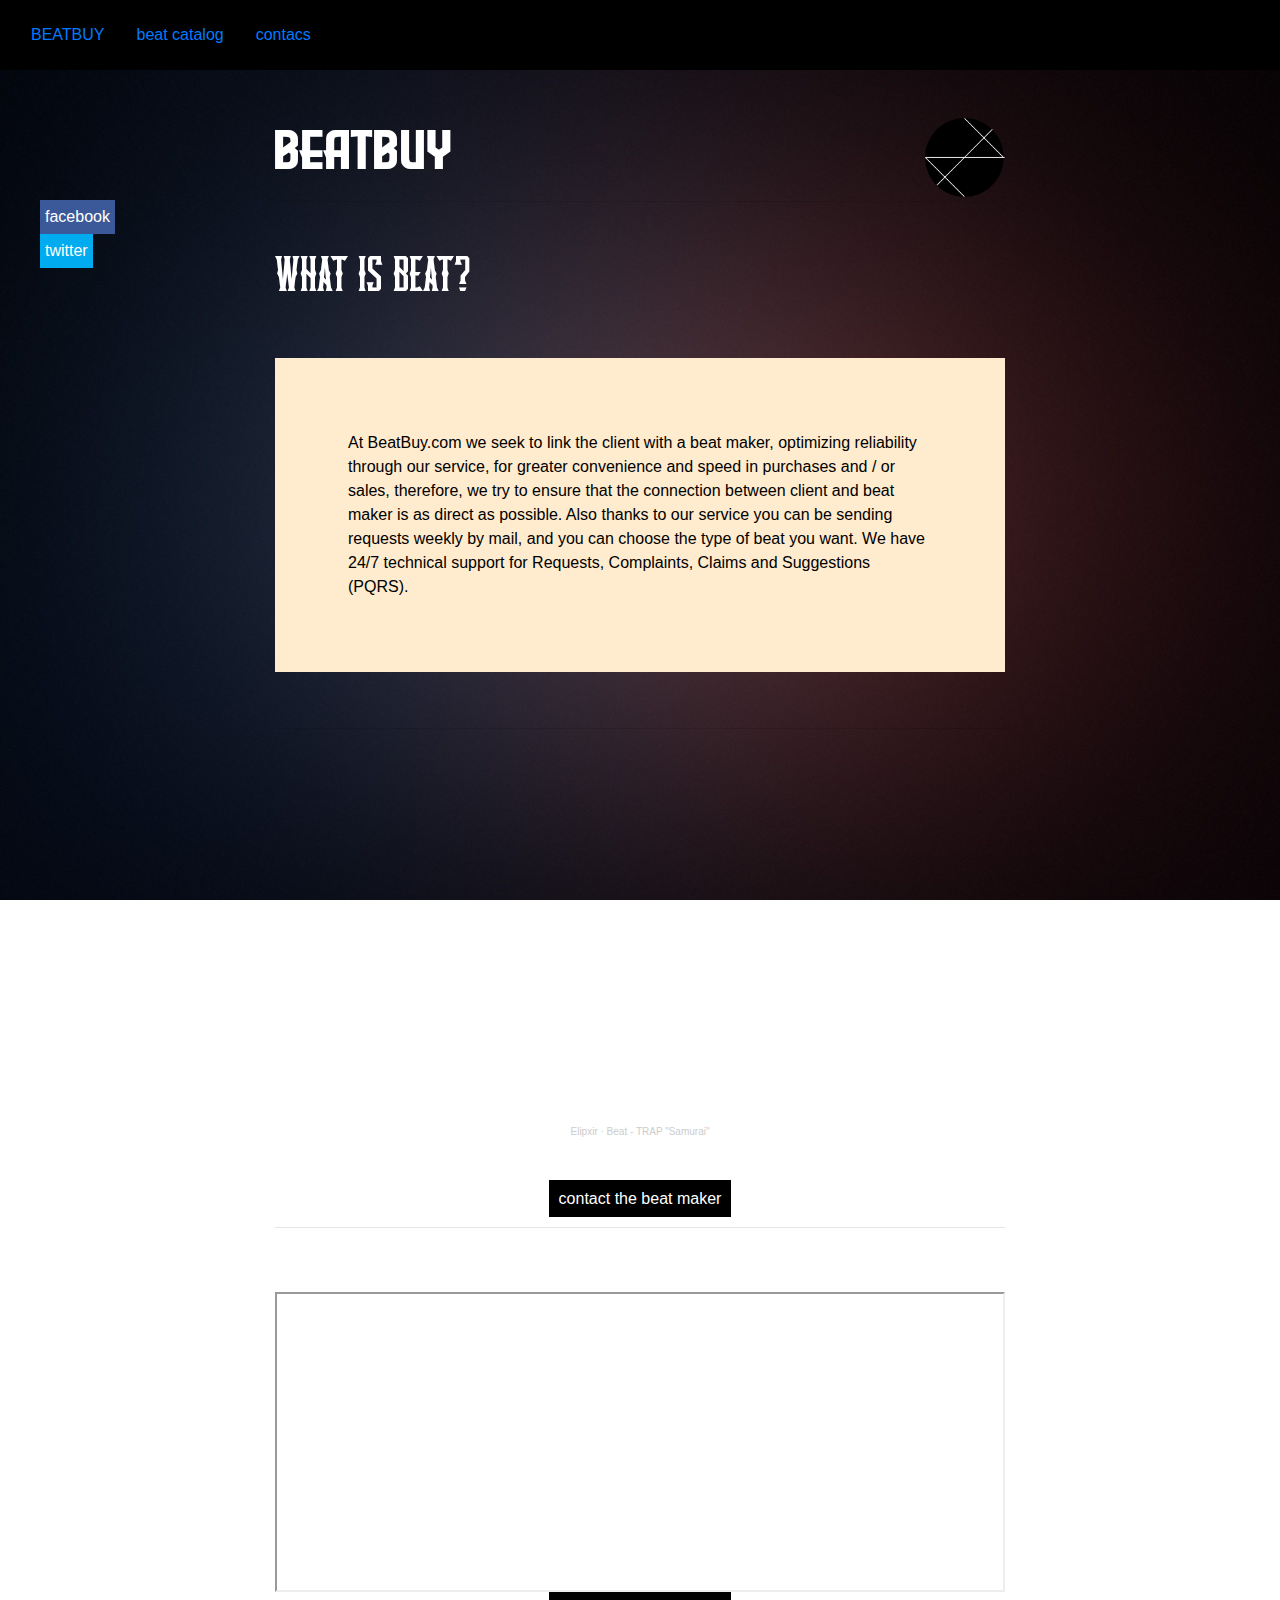
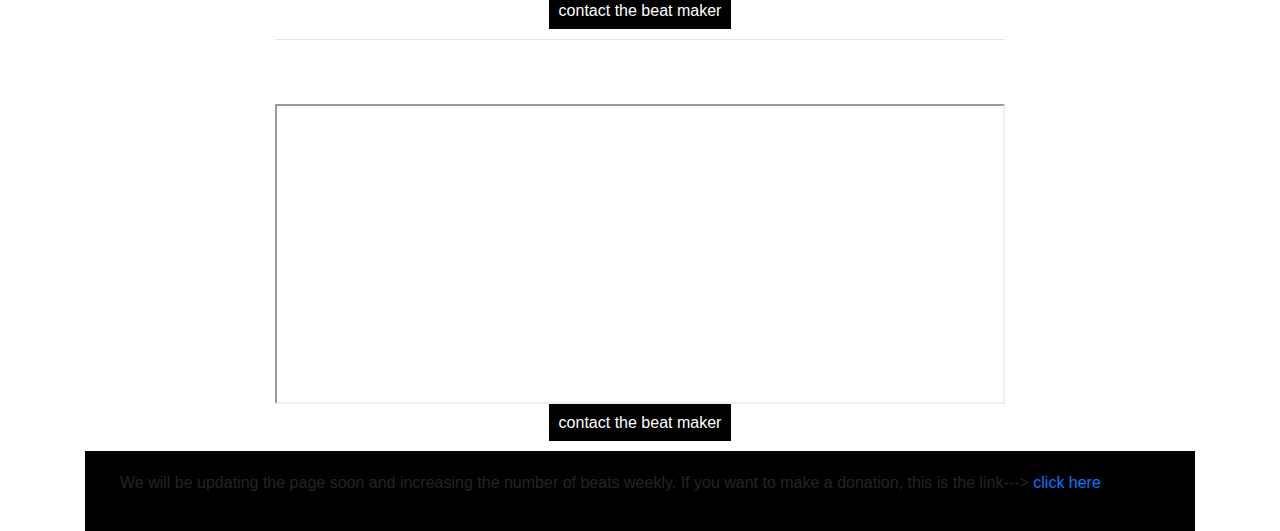
<file: BUYBEAT/index.html>
<!DOCTYPE html>
<html lang="en">
<head>
    <meta charset="UTF-8">
    <meta name="viewport" content="width=device-width, initial-scale=1.0">
    <link rel="stylesheet" href="css/bootstrap-grid.css">
    <link rel="stylesheet" href="css/bootstrap-grid.css.map">
    <link rel="stylesheet" href="css/bootstrap-grid.min.css">
    <link rel="stylesheet" href="css/bootstrap-grid.min.css.map">
    <link rel="stylesheet" href="css/bootstrap-reboot.css">
    <link rel="stylesheet" href="css/bootstrap-reboot.css.map">
    <link rel="stylesheet" href="css/bootstrap-reboot.min.css">
    <link rel="stylesheet" href="css/bootstrap-reboot.min.css.map">
    <link rel="stylesheet" href="css/bootstrap.css">
    <link rel="stylesheet" href="css/bootstrap.css.map">
    <link rel="stylesheet" href="css/bootstrap.min.css">
    <link rel="stylesheet" href="css/bootstrap.min.css.map">
    <link rel="stylesheet" href="css/stilo.css">
    <script src="js/bootstrap.js"></script>
    <script src="js/bootstrap.bundle.js"></script>
    <script src="js/bootstrap.bundle.js.map"></script>
    <script src="js/bootstrap.bundle.min.js"></script>
    <script src="js/bootstrap.bundle.min.js.map"></script>
    <script src="js/bootstrap.js.map"></script>
    <script src="js/bootstrap.min.js"></script>
    <script src="js/bootstrap.min.js.map"></script>
    <title>BEATBUY</title>
</head>
<body>
  <div class="n1">
    <ul class="nav">
        <li class="nav-item">
          <a class="nav-link active" href="index.html">BEATBUY</a>
        </li>
        <li class="nav-item">
          <a class="nav-link" href="beat cotalogo.html">beat catalog</a>
        </li>
        <li class="nav-item">
          <a class="nav-link" href="contacs.html">contacs</a>
        </li>
    </div>
    
      <div class="container">
          <div class="row">
              <div  class="col-sm-2" >
                <div class="social-sm-2">
                  <ul>
                    <li><a href="https://www.facebook.com/BeatBuy-101192708303795/" target="_blank" class="icon-facebook">facebook</a></li>
                    <li><a href="https://twitter.com/BeatBuy1?fbclid=IwAR1Isj2R1NHZAXCaVkNeN2tK2h3OqCcG4Ellhd9O9rLap8mMEJxcWhRVHLQ" target="_blank" class="icon-twitter">twitter</a></li>
                    
                  </ul>
                </div>

              </div>



              <div class="col-sm-8" >
                <br><br>
                <img src="img/logo 2.png" class="img16" alt="" >
                <H1 class="let2" >BEATBUY</H1>
                <hr>
                <br>
                <h2 class="let5">What is BEAT?</h2>
                <br><br>
                <p class="tex1">At BeatBuy.com we seek to link the client with a beat maker, optimizing reliability through our service, for greater convenience and speed in purchases and / or sales, therefore, we try to ensure that the connection between client and beat maker is as direct as possible. Also thanks to our service you can be sending requests weekly by mail, and you can choose the type of beat you want. We have 24/7 technical support for Requests, Complaints, Claims and Suggestions (PQRS).</p>
                <br><hr>
                <br><br><br>
                <center><div>
                  <iframe width="100%" height="300" scrolling="no" frameborder="no" allow="autoplay" src="https://w.soundcloud.com/player/?url=https%3A//api.soundcloud.com/tracks/836467504&color=%23ff5500&auto_play=false&hide_related=false&show_comments=true&show_user=true&show_reposts=false&show_teaser=true&visual=true"></iframe><div style="font-size: 10px; color: #cccccc;line-break: anywhere;word-break: normal;overflow: hidden;white-space: nowrap;text-overflow: ellipsis; font-family: Interstate,Lucida Grande,Lucida Sans Unicode,Lucida Sans,Garuda,Verdana,Tahoma,sans-serif;font-weight: 100;"><a href="https://soundcloud.com/elipxir5555" title="Elipxir" target="_blank" style="color: #cccccc; text-decoration: none;">Elipxir</a> · <a href="https://soundcloud.com/elipxir5555/beat-trap-samurai" title="Beat - TRAP &quot;Samurai&quot;" target="_blank" style="color: #cccccc; text-decoration: none;">Beat - TRAP &quot;Samurai&quot;</a></div>
                  <br><br>
                  <p><a href="https://www.instagram.com/elipxir_oficial/?hl=es-la" class="cont1">contact the beat maker</a></p>
                  <hr><br><br>
                  <iframe width="100%" height="300"  src="https://www.youtube-nocookie.com/embed/ZNPzDCimkok" frameborder="2" allow="accelerometer; autoplay; encrypted-media; gyroscope; picture-in-picture" allowfullscreen></iframe>
                  <br>
                  <p><a href="https://www.instagram.com/fvgl_beats/?hl=es-la" class="cont1">contact the beat maker</a></p>
                  <hr>
                  <br><br>
                  <iframe width="100%" height="300"  src="https://www.youtube-nocookie.com/embed/H4g-w5LiHI8" frameborder="2" allow="accelerometer; autoplay; encrypted-media; gyroscope; picture-in-picture" allowfullscreen></iframe>
                  <p><a href="https://www.instagram.com/fvgl_beats/?hl=es-la" class="cont1">contact the beat maker</a></p>
                </div></center>
              </div>




              <div class="col-sm-2" class="col3">
                  <div class="izq">
                      <p></p>
                  </div>
              </div>



          </div>
          <div class="row1">
              <div class="col-sm-12"><p>We will be updating the page soon and increasing the number of beats weekly. If you want to make a donation, this is the link---> <a href="https://www.paypal.com/invoice/p/#GJ2Z4DFMNG6KJ9JE">click here</a></p></div>
          </div>
      </div>
      
</body>
</html>
</file>
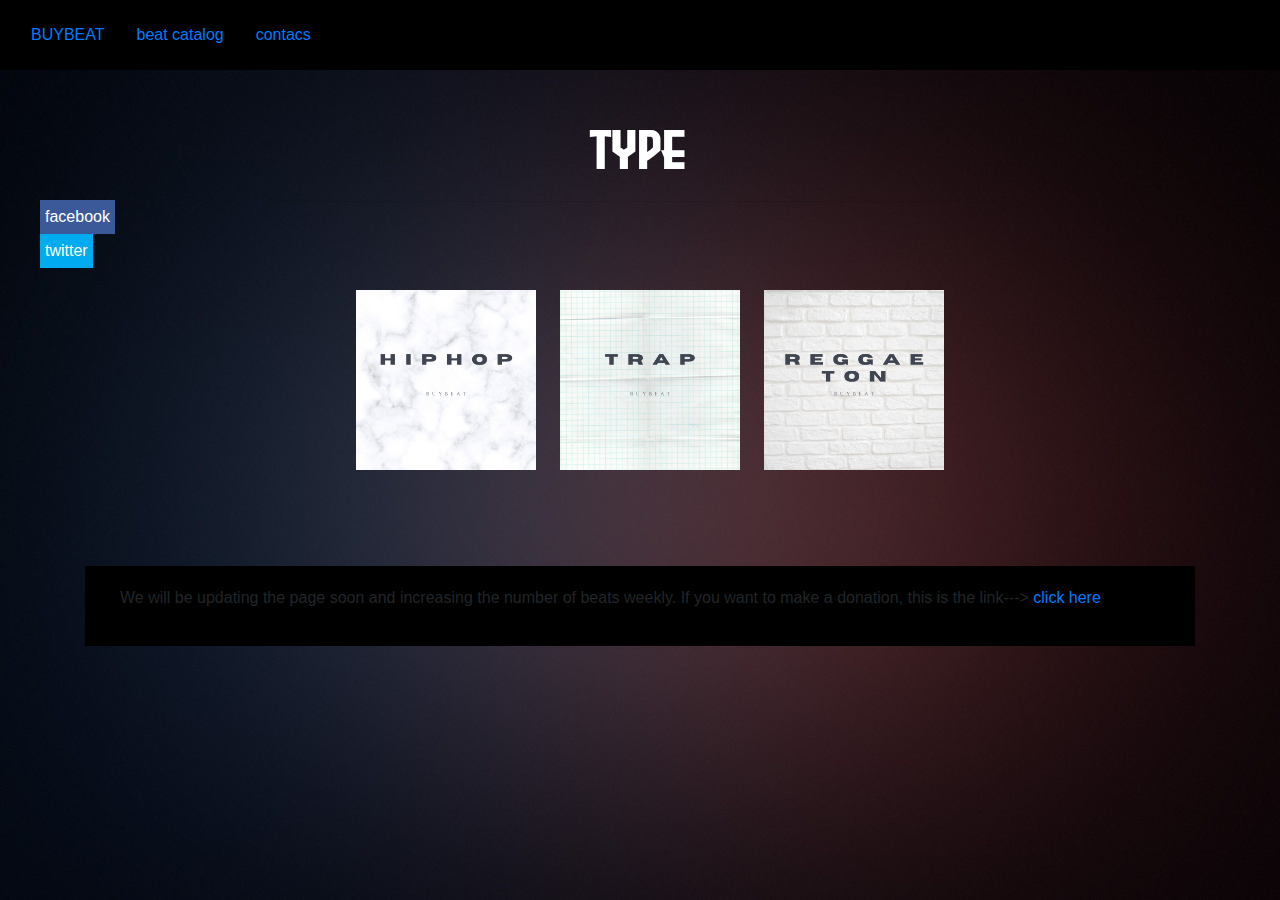
<file: BUYBEAT/beat cotalogo.html>
<!DOCTYPE html>
<html lang="en">
<head>
    <meta charset="UTF-8">
    <meta name="viewport" content="width=device-width, initial-scale=1.0">
    <link rel="stylesheet" href="css/bootstrap-grid.css">
    <link rel="stylesheet" href="css/bootstrap-grid.css.map">
    <link rel="stylesheet" href="css/bootstrap-grid.min.css">
    <link rel="stylesheet" href="css/bootstrap-grid.min.css.map">
    <link rel="stylesheet" href="css/bootstrap-reboot.css">
    <link rel="stylesheet" href="css/bootstrap-reboot.css.map">
    <link rel="stylesheet" href="css/bootstrap-reboot.min.css">
    <link rel="stylesheet" href="css/bootstrap-reboot.min.css.map">
    <link rel="stylesheet" href="css/bootstrap.css">
    <link rel="stylesheet" href="css/bootstrap.css.map">
    <link rel="stylesheet" href="css/bootstrap.min.css">
    <link rel="stylesheet" href="css/bootstrap.min.css.map">
    <link rel="stylesheet" href="css/stilo.css">
    <script src="js/bootstrap.js"></script>
    <script src="js/bootstrap.bundle.js"></script>
    <script src="js/bootstrap.bundle.js.map"></script>
    <script src="js/bootstrap.bundle.min.js"></script>
    <script src="js/bootstrap.bundle.min.js.map"></script>
    <script src="js/bootstrap.js.map"></script>
    <script src="js/bootstrap.min.js"></script>
    <script src="js/bootstrap.min.js.map"></script>
    <title>beat catalog</title>
</head>
<body>
  <div class="n1">
    <ul class="nav">
        <li class="nav-item">
          <a class="nav-link active" href="index.html">BUYBEAT</a>
        </li>
        <li class="nav-item">
          <a class="nav-link" href="beat cotalogo.html">beat catalog</a>
        </li>
        <li class="nav-item">
          <a class="nav-link" href="contacs.html">contacs</a>
        </li>
    </div>
      <div class="container">
          <div class="row">
              <div  class="col-sm-2" >
                <div class="social-sm-2">
                  <ul>
                    <li><a href="https://www.facebook.com/BeatBuy-101192708303795/" target="_blank" class="icon-facebook">facebook</a></li>
                    <li><a href="https://twitter.com/BeatBuy1?fbclid=IwAR1Isj2R1NHZAXCaVkNeN2tK2h3OqCcG4Ellhd9O9rLap8mMEJxcWhRVHLQ" target="_blank" class="icon-twitter">twitter</a></li>
                   
                  </ul>
                </div>

              </div>



              <div class="col-sm-8" >
                <br><br>
                <center><H1 class="let1" >TYPE</H1></center>
                <hr>
                <br><br><br>
                <center><div>
                <a href="HIP HOP.html"><img src="img/HIP Hop (6).jpg" class="img12" alt="" > </a>
                <a href="Trap.html"><img src="img/Trap.jpg" class="img13" alt=""></a>
                <a href="REGGAETON.html"><img src="img/regga.jpg" class="img14" alt=""></a>
                <br><br><br><br><br>
                </div></center>
              </div>




              <div class="col-sm-2" >
                  <div class="izq">
                     
                  </div>
              </div>



          </div>
          <div class="row1">
            <div class="col-sm-12"><p>We will be updating the page soon and increasing the number of beats weekly. If you want to make a donation, this is the link---> <a href="https://www.paypal.com/invoice/p/#GJ2Z4DFMNG6KJ9JE">click here</a></p></div>
        </div>
      </div>
      
</body>
</html>
</file>
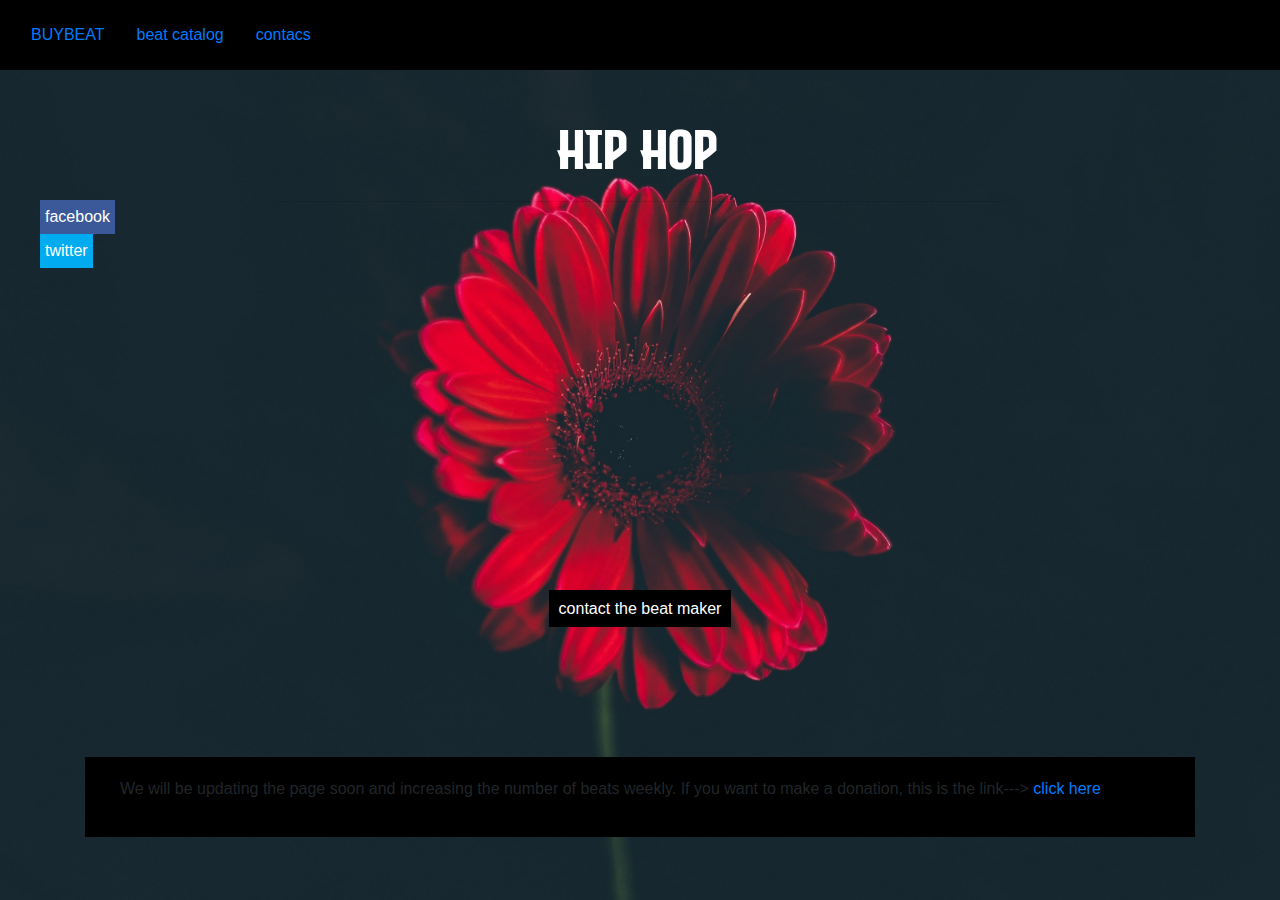
<file: BUYBEAT/HIP HOP.html>
<!DOCTYPE html>
<html lang="en">
<head>
    <meta charset="UTF-8">
    <meta name="viewport" content="width=device-width, initial-scale=1.0">
    <link rel="stylesheet" href="css/bootstrap-grid.css">
    <link rel="stylesheet" href="css/bootstrap-grid.css.map">
    <link rel="stylesheet" href="css/bootstrap-grid.min.css">
    <link rel="stylesheet" href="css/bootstrap-grid.min.css.map">
    <link rel="stylesheet" href="css/bootstrap-reboot.css">
    <link rel="stylesheet" href="css/bootstrap-reboot.css.map">
    <link rel="stylesheet" href="css/bootstrap-reboot.min.css">
    <link rel="stylesheet" href="css/bootstrap-reboot.min.css.map">
    <link rel="stylesheet" href="css/bootstrap.css">
    <link rel="stylesheet" href="css/bootstrap.css.map">
    <link rel="stylesheet" href="css/bootstrap.min.css">
    <link rel="stylesheet" href="css/bootstrap.min.css.map">
    <link rel="stylesheet" href="css/stilo.css">
    <script src="js/bootstrap.js"></script>
    <script src="js/bootstrap.bundle.js"></script>
    <script src="js/bootstrap.bundle.js.map"></script>
    <script src="js/bootstrap.bundle.min.js"></script>
    <script src="js/bootstrap.bundle.min.js.map"></script>
    <script src="js/bootstrap.js.map"></script>
    <script src="js/bootstrap.min.js"></script>
    <script src="js/bootstrap.min.js.map"></script>
    <title>HIP HOP</title>
</head>
<body class="fondo2">
    <div class="n1">
        <ul class="nav">
            <li class="nav-item">
              <a class="nav-link active" href="index.html">BUYBEAT</a>
            </li>
            <li class="nav-item">
              <a class="nav-link" href="beat cotalogo.html">beat catalog</a>
            </li>
            <li class="nav-item">
              <a class="nav-link" href="contacs.html">contacs</a>
            </li>
        </div>
      <div class="container">
          <div class="row">
              <div  class="col-sm-2" >
                <div class="social-sm-2">
                  <ul>
                    <li><a href="https://www.facebook.com/BeatBuy-101192708303795/" target="_blank" class="icon-facebook">facebook</a></li>
                    <li><a href="https://twitter.com/BeatBuy1?fbclid=IwAR1Isj2R1NHZAXCaVkNeN2tK2h3OqCcG4Ellhd9O9rLap8mMEJxcWhRVHLQ" target="_blank" class="icon-twitter">twitter</a></li>
                    
                  </ul>
                </div>

              </div>



              <div class="col-sm-8" >
                <br><br>
                <center><H1 class="let2" >HIP HOP</H1></center>
                <hr>
                <br><br><br>
                <center><div>
                  <iframe width="100%" height="300"  src="https://www.youtube-nocookie.com/embed/g9icmb-0CHg" frameborder="0" allow="accelerometer; autoplay; encrypted-media; gyroscope; picture-in-picture" allowfullscreen></iframe>
                  <p><a href="https://www.instagram.com/fvgl_beats/?hl=es-la" class="cont1">contact the beat maker</a></p>
                  <br><br><br><br><br>
                </div></center>
              </div>




              <div class="col-sm-2" class="col3">
                  <div class="izq">
                      <p></p>
                  </div>
              </div>



          </div>
          <div class="row1">
            <div class="col-sm-12"><p>We will be updating the page soon and increasing the number of beats weekly. If you want to make a donation, this is the link---> <a href="https://www.paypal.com/invoice/p/#GJ2Z4DFMNG6KJ9JE">click here</a></p></div>
        </div>
      </div>
      
</body>
</html>
</file>
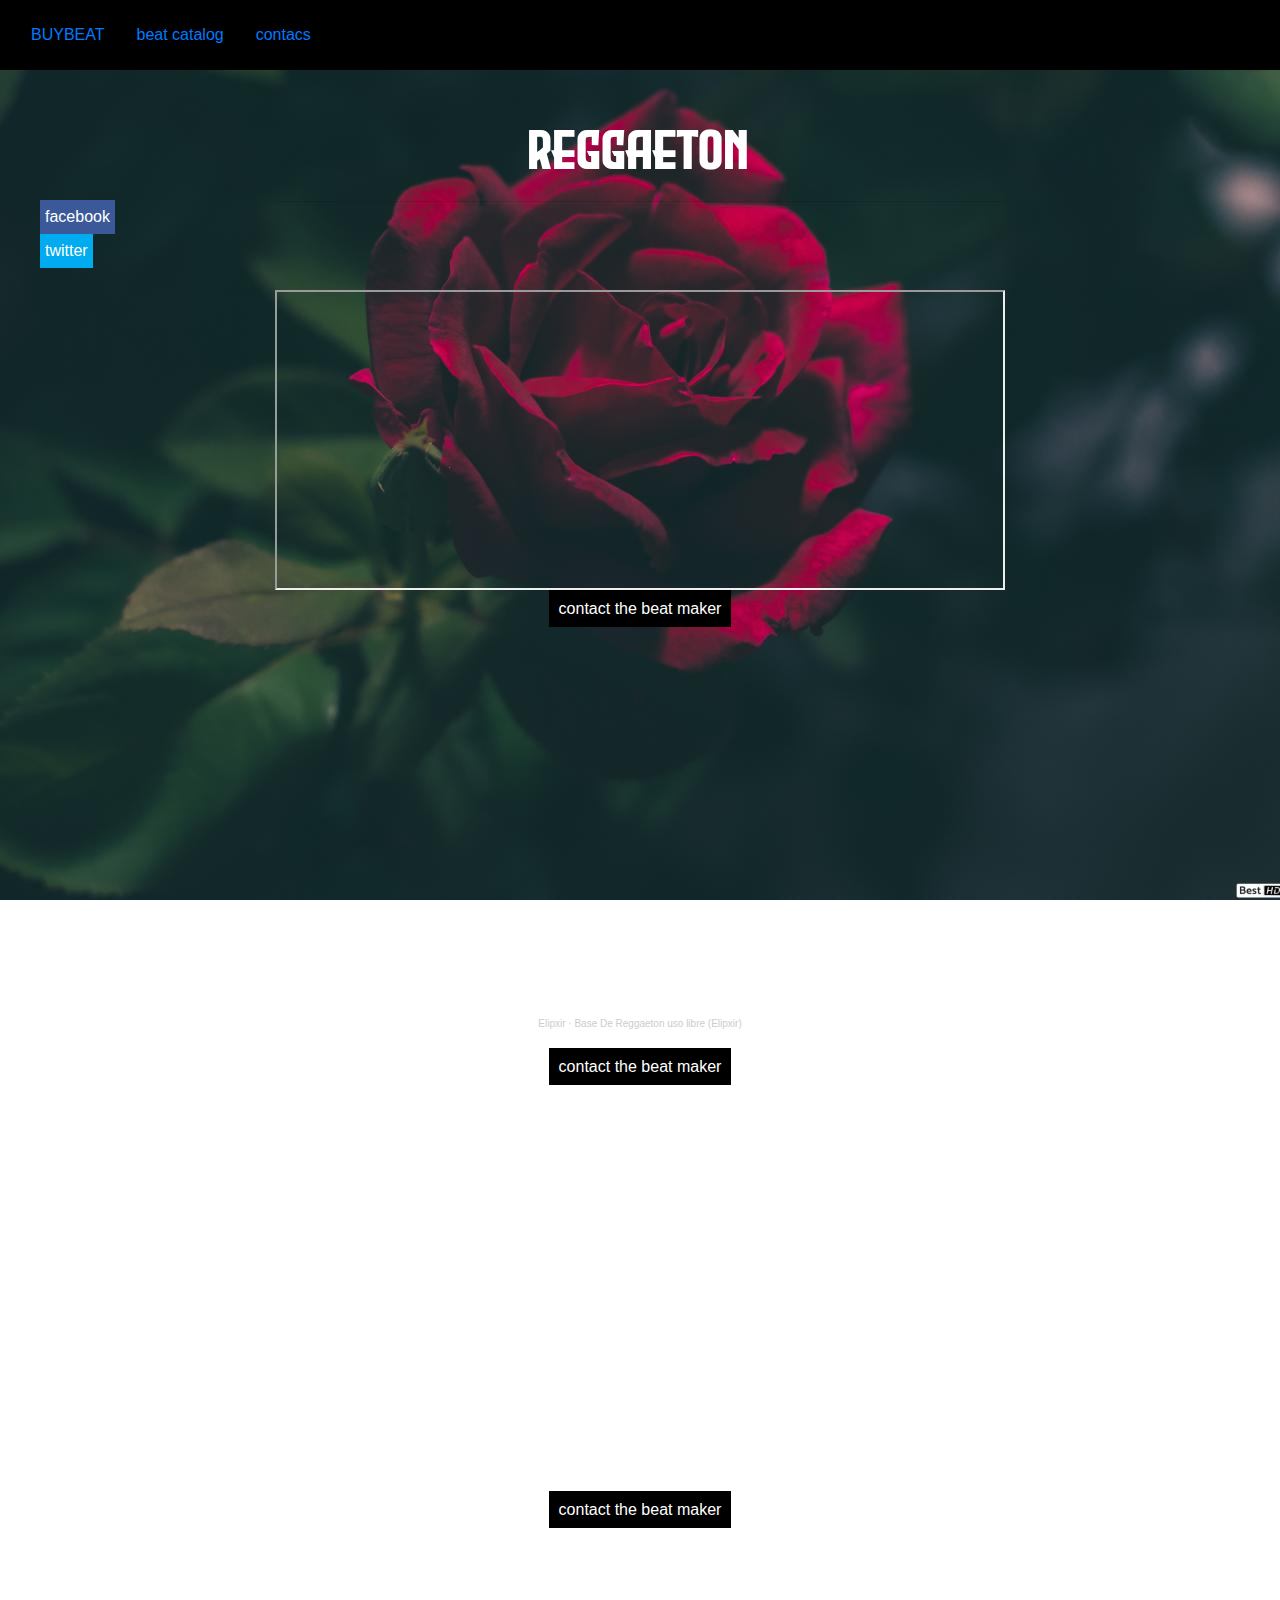
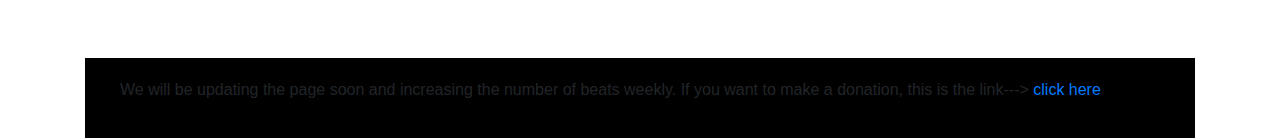
<file: BUYBEAT/REGGAETON.html>
<!DOCTYPE html>
<html lang="en">
<head>
    <meta charset="UTF-8">
    <meta name="viewport" content="width=device-width, initial-scale=1.0">
    <link rel="stylesheet" href="css/bootstrap-grid.css">
    <link rel="stylesheet" href="css/bootstrap-grid.css.map">
    <link rel="stylesheet" href="css/bootstrap-grid.min.css">
    <link rel="stylesheet" href="css/bootstrap-grid.min.css.map">
    <link rel="stylesheet" href="css/bootstrap-reboot.css">
    <link rel="stylesheet" href="css/bootstrap-reboot.css.map">
    <link rel="stylesheet" href="css/bootstrap-reboot.min.css">
    <link rel="stylesheet" href="css/bootstrap-reboot.min.css.map">
    <link rel="stylesheet" href="css/bootstrap.css">
    <link rel="stylesheet" href="css/bootstrap.css.map">
    <link rel="stylesheet" href="css/bootstrap.min.css">
    <link rel="stylesheet" href="css/bootstrap.min.css.map">
    <link rel="stylesheet" href="css/stilo.css">
    <script src="js/bootstrap.js"></script>
    <script src="js/bootstrap.bundle.js"></script>
    <script src="js/bootstrap.bundle.js.map"></script>
    <script src="js/bootstrap.bundle.min.js"></script>
    <script src="js/bootstrap.bundle.min.js.map"></script>
    <script src="js/bootstrap.js.map"></script>
    <script src="js/bootstrap.min.js"></script>
    <script src="js/bootstrap.min.js.map"></script>
    <title>REGGAETON</title>
</head>
<body class="fondo4">
    <div class="n1">
    <ul class="nav">
        <li class="nav-item">
          <a class="nav-link active" href="index.html">BUYBEAT</a>
        </li>
        <li class="nav-item">
          <a class="nav-link" href="beat cotalogo.html">beat catalog</a>
        </li>
        <li class="nav-item">
          <a class="nav-link" href="contacs.html">contacs</a>
        </li>
    </div>
      </ul>
      <div class="container">
          <div class="row">
              <div  class="col-sm-2" >
                <div class="social-sm-2">
                  <ul>
                    <li><a href="https://www.facebook.com/BeatBuy-101192708303795/" target="_blank" class="icon-facebook">facebook</a></li>
                    <li><a href="https://twitter.com/BeatBuy1?fbclid=IwAR1Isj2R1NHZAXCaVkNeN2tK2h3OqCcG4Ellhd9O9rLap8mMEJxcWhRVHLQ" target="_blank" class="icon-twitter">twitter</a></li>
                    
                  </ul>
                </div>

              </div>



              <div class="col-sm-8" >
                <br><br>
                <center><H1 class="let2" >REGGAETON</H1></center>
                <hr>
                <br><br><br>
                
                <center><div >
                  <iframe width="100%" height="300"  src="https://www.youtube-nocookie.com/embed/_riTyBOujRM" frameborder="2" allow="accelerometer; autoplay; encrypted-media; gyroscope; picture-in-picture" allowfullscreen></iframe>
                  <br>
                  <p><a href="https://www.instagram.com/elipxir_oficial/?hl=es-la" class="cont1">contact the beat maker</a></p>
                  <br><br>br
                  <iframe width="100%" height="300" scrolling="no" frameborder="no" allow="autoplay" src="https://w.soundcloud.com/player/?url=https%3A//api.soundcloud.com/tracks/411183291&color=%23ff5500&auto_play=false&hide_related=false&show_comments=true&show_user=true&show_reposts=false&show_teaser=true&visual=true"></iframe><div style="font-size: 10px; color: #cccccc;line-break: anywhere;word-break: normal;overflow: hidden;white-space: nowrap;text-overflow: ellipsis; font-family: Interstate,Lucida Grande,Lucida Sans Unicode,Lucida Sans,Garuda,Verdana,Tahoma,sans-serif;font-weight: 100;"><a href="https://soundcloud.com/elipxir5555" title="Elipxir" target="_blank" style="color: #cccccc; text-decoration: none;">Elipxir</a> · <a href="https://soundcloud.com/elipxir5555/base-de-reggaeton-uso-libre-elipxir" title="Base De Reggaeton uso libre (Elipxir)" target="_blank" style="color: #cccccc; text-decoration: none;">Base De Reggaeton uso libre (Elipxir)</a></div><br>
                <center><p><a href="https://www.instagram.com/elipxir_oficial/?hl=es-la" class="cont1">contact the beat maker</a></p></center>
                <br><br><br><br>
                <iframe width="100%" height="300"  src="https://www.youtube-nocookie.com/embed/U-kQKNrlEkM" frameborder="0" allow="accelerometer; autoplay; encrypted-media; gyroscope; picture-in-picture" allowfullscreen></iframe>
                <p><a href="https://www.instagram.com/elipxir_oficial/?hl=es-la" class="cont1">contact the beat maker</a></p>
                <br><br><br><br><br>
              
              </div></center>
              </div>




              <div class="col-sm-2" class="col3">
                  <div class="izq">
                      <p></p>
                  </div>
              </div>



          </div>
          <div class="row1">
            <div class="col-sm-12"><p>We will be updating the page soon and increasing the number of beats weekly. If you want to make a donation, this is the link---> <a href="https://www.paypal.com/invoice/p/#GJ2Z4DFMNG6KJ9JE">click here</a></p></div>
        </div>
      </div>
      
</body>
</html>
</file>
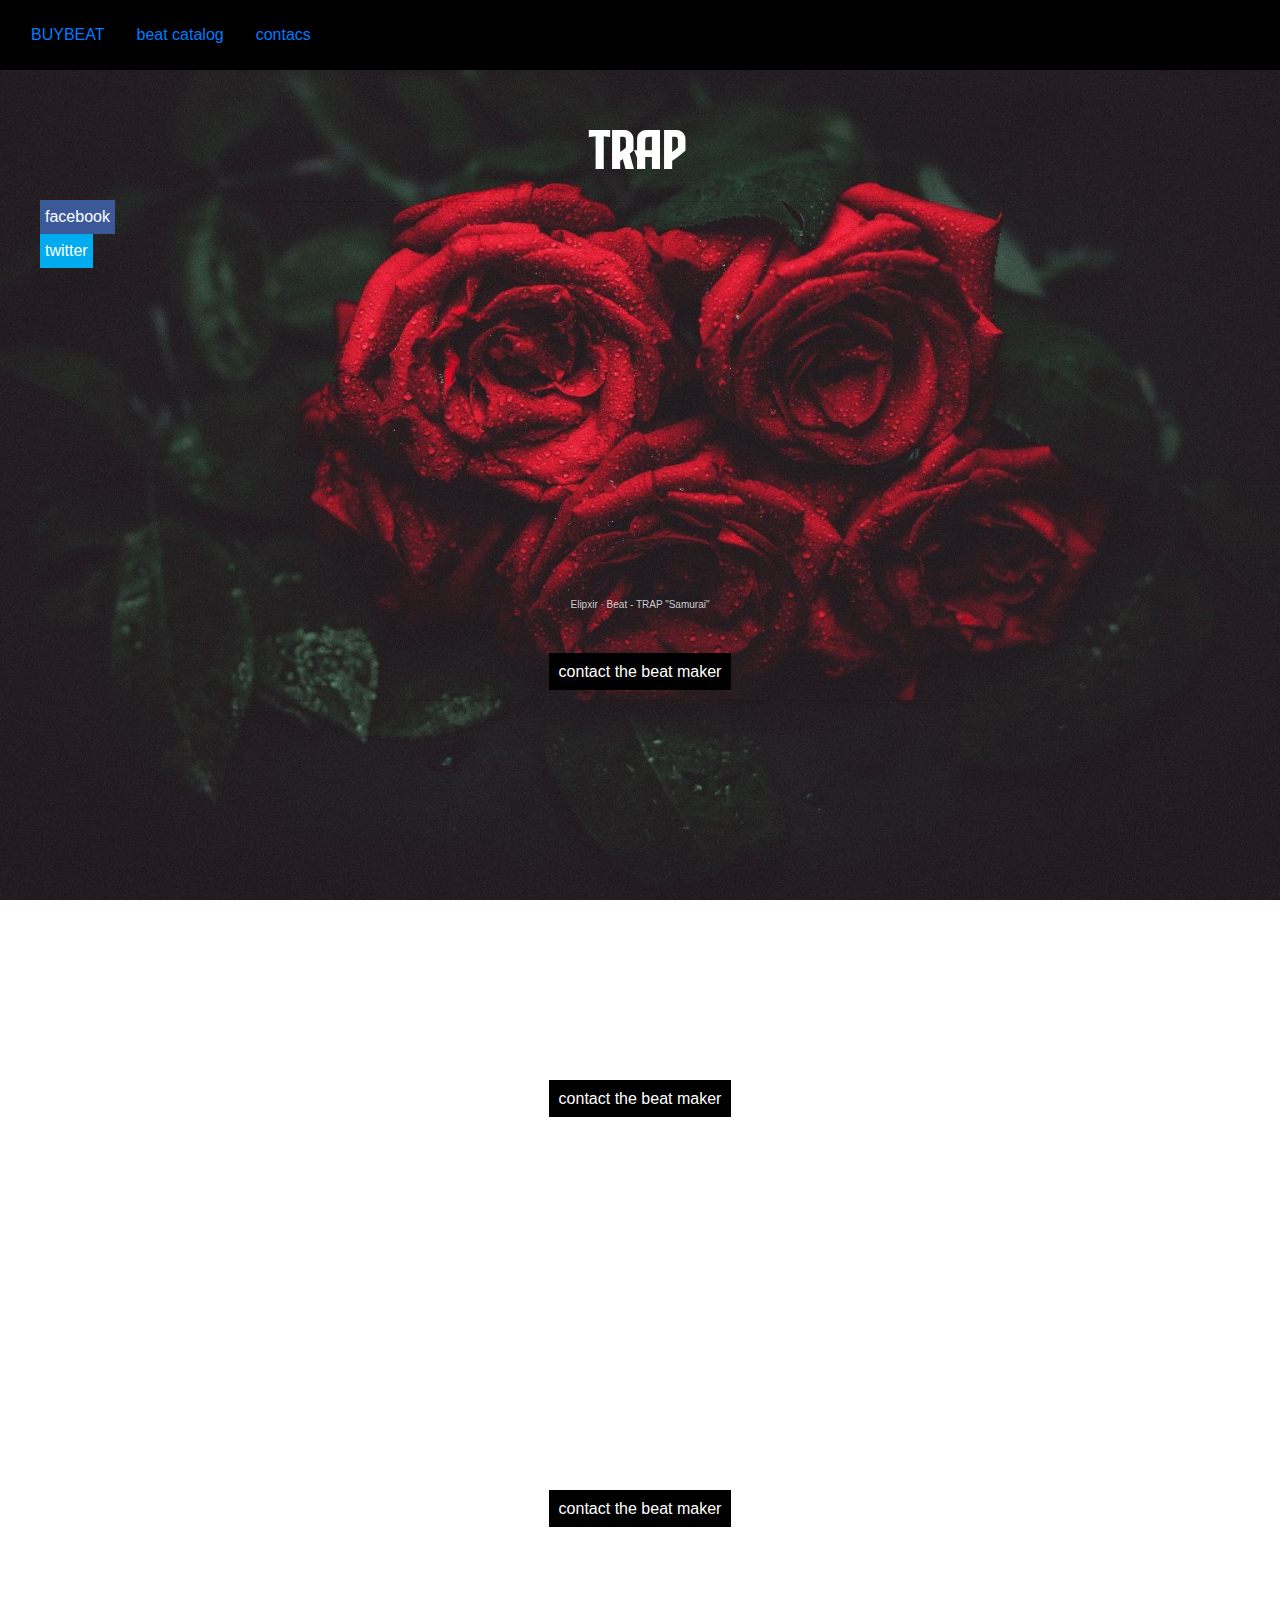
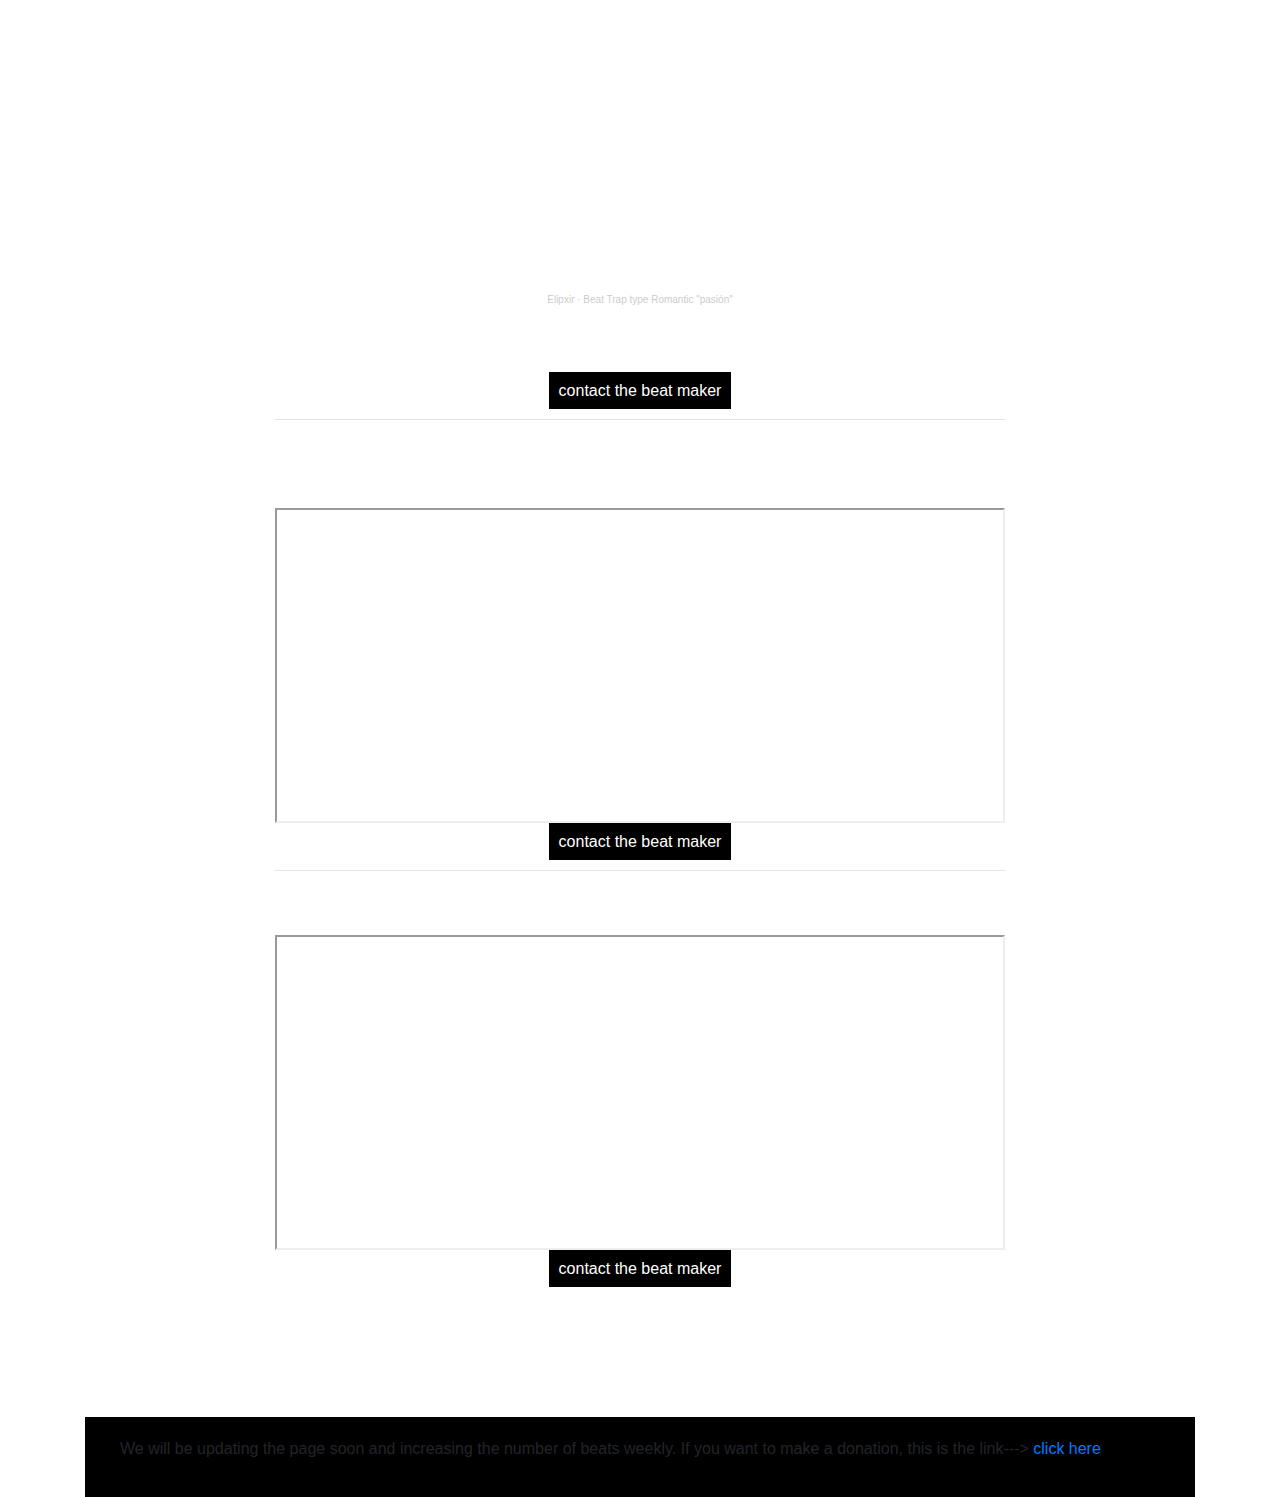
<file: BUYBEAT/Trap.html>
<!DOCTYPE html>
<html lang="en">
<head>
    <meta charset="UTF-8">
    <meta name="viewport" content="width=device-width, initial-scale=1.0">
    <link rel="stylesheet" href="css/bootstrap-grid.css">
    <link rel="stylesheet" href="css/bootstrap-grid.css.map">
    <link rel="stylesheet" href="css/bootstrap-grid.min.css">
    <link rel="stylesheet" href="css/bootstrap-grid.min.css.map">
    <link rel="stylesheet" href="css/bootstrap-reboot.css">
    <link rel="stylesheet" href="css/bootstrap-reboot.css.map">
    <link rel="stylesheet" href="css/bootstrap-reboot.min.css">
    <link rel="stylesheet" href="css/bootstrap-reboot.min.css.map">
    <link rel="stylesheet" href="css/bootstrap.css">
    <link rel="stylesheet" href="css/bootstrap.css.map">
    <link rel="stylesheet" href="css/bootstrap.min.css">
    <link rel="stylesheet" href="css/bootstrap.min.css.map">
    <link rel="stylesheet" href="css/stilo.css">
    <script src="js/bootstrap.js"></script>
    <script src="js/bootstrap.bundle.js"></script>
    <script src="js/bootstrap.bundle.js.map"></script>
    <script src="js/bootstrap.bundle.min.js"></script>
    <script src="js/bootstrap.bundle.min.js.map"></script>
    <script src="js/bootstrap.js.map"></script>
    <script src="js/bootstrap.min.js"></script>
    <script src="js/bootstrap.min.js.map"></script>
    <title>TRAP</title>
</head>
<body class="fondo3">
    <div class="n1">
    <ul class="nav">
        <li class="nav-item">
          <a class="nav-link active" href="index.html">BUYBEAT</a>
        </li>
        <li class="nav-item">
          <a class="nav-link" href="beat cotalogo.html">beat catalog</a>
        </li>
        <li class="nav-item">
          <a class="nav-link" href="contacs.html">contacs</a>
        </li>
    </div>
      </ul>
      <div class="container">
          <div class="row">
              <div  class="col-sm-2" >
                <div class="social-sm-2">
                  <ul>
                    <li><a href="https://www.facebook.com/BeatBuy-101192708303795/" target="_blank" class="icon-facebook">facebook</a></li>
                    <li><a href="https://twitter.com/BeatBuy1?fbclid=IwAR1Isj2R1NHZAXCaVkNeN2tK2h3OqCcG4Ellhd9O9rLap8mMEJxcWhRVHLQ" target="_blank" class="icon-twitter">twitter</a></li>
                    
                  </ul>
                </div>

              </div>



              <div class="col-sm-8" >
                <br><br>
                <center><H1 class="let2" >TRAP</H1></center>
                <hr>
                <br><br><br>
                <center><div>
                  <iframe width="100%" height="300" scrolling="no" frameborder="no" allow="autoplay" src="https://w.soundcloud.com/player/?url=https%3A//api.soundcloud.com/tracks/836467504&color=%23ff5500&auto_play=false&hide_related=false&show_comments=true&show_user=true&show_reposts=false&show_teaser=true&visual=true"></iframe><div style="font-size: 10px; color: #cccccc;line-break: anywhere;word-break: normal;overflow: hidden;white-space: nowrap;text-overflow: ellipsis; font-family: Interstate,Lucida Grande,Lucida Sans Unicode,Lucida Sans,Garuda,Verdana,Tahoma,sans-serif;font-weight: 100;"><a href="https://soundcloud.com/elipxir5555" title="Elipxir" target="_blank" style="color: #cccccc; text-decoration: none;">Elipxir</a> · <a href="https://soundcloud.com/elipxir5555/beat-trap-samurai" title="Beat - TRAP &quot;Samurai&quot;" target="_blank" style="color: #cccccc; text-decoration: none;">Beat - TRAP &quot;Samurai&quot;</a></div>
                  <br><br>
                  <p><a href="https://www.instagram.com/elipxir_oficial/?hl=es-la" class="cont1">contact the beat maker</a></p>
                  <hr><br><br>
                  <iframe width="100%" height="315" src="https://www.youtube.com/embed/3j79HxzS9ek" frameborder="0" allow="accelerometer; autoplay; encrypted-media; gyroscope; picture-in-picture" allowfullscreen></iframe>
                  <p><a href="https://www.instagram.com/fvgl_beats/?hl=es-la" class="cont1">contact the beat maker</a></p>
                  <br><br>
                  <iframe width="100%" height="315"src="https://www.youtube-nocookie.com/embed/qQELWChpGQg" frameborder="0" allow="accelerometer; autoplay; encrypted-media; gyroscope; picture-in-picture" allowfullscreen></iframe>
                  <p><a href="https://www.instagram.com/fvgl_beats/?hl=es-la" class="cont1">contact the beat maker</a></p>
                  <br><br>
                  <iframe width="100%" height="300" scrolling="no" frameborder="no" allow="autoplay" src="https://w.soundcloud.com/player/?url=https%3A//api.soundcloud.com/tracks/836491456&color=%23ff5500&auto_play=false&hide_related=false&show_comments=true&show_user=true&show_reposts=false&show_teaser=true&visual=true"></iframe><div style="font-size: 10px; color: #cccccc;line-break: anywhere;word-break: normal;overflow: hidden;white-space: nowrap;text-overflow: ellipsis; font-family: Interstate,Lucida Grande,Lucida Sans Unicode,Lucida Sans,Garuda,Verdana,Tahoma,sans-serif;font-weight: 100;"><a href="https://soundcloud.com/elipxir5555" title="Elipxir" target="_blank" style="color: #cccccc; text-decoration: none;">Elipxir</a> · <a href="https://soundcloud.com/elipxir5555/beat-trap-type-romantic-pasion" title="Beat Trap type Romantic &quot;pasión&quot;" target="_blank" style="color: #cccccc; text-decoration: none;">Beat Trap type Romantic &quot;pasión&quot;</a></div>
                  <br>
                  <br><br>
                  <p><a href="https://www.instagram.com/elipxir_oficial/?hl=es-la" class="cont1">contact the beat maker</a></p>
                  <hr>
                  <br><br><br><iframe width="100%" height="315" src="https://www.youtube-nocookie.com/embed/ZNPzDCimkok" frameborder="2" allow="accelerometer; autoplay; encrypted-media; gyroscope; picture-in-picture" allowfullscreen></iframe>
                  <br>
                  <p><a href="https://www.instagram.com/fvgl_beats/?hl=es-la" class="cont1">contact the beat maker</a></p>
                  <hr>
                  <br><br>
                  <iframe width="100%" height="315" src="https://www.youtube-nocookie.com/embed/H4g-w5LiHI8" frameborder="2" allow="accelerometer; autoplay; encrypted-media; gyroscope; picture-in-picture" allowfullscreen></iframe>
                  <p><a href="https://www.instagram.com/fvgl_beats/?hl=es-la" class="cont1">contact the beat maker</a></p>
                  <br><br><br><br><br>
                </div></center>
              </div>




              <div class="col-sm-2" class="col3">
                  <div class="izq">
                      <p></p>
                  </div>
              </div>



          </div>
          <div class="row1">
            <div class="col-sm-12"><p>We will be updating the page soon and increasing the number of beats weekly. If you want to make a donation, this is the link---> <a href="https://www.paypal.com/invoice/p/#GJ2Z4DFMNG6KJ9JE">click here</a></p></div>
        </div>
      </div>
      
</body>
</html>
</file>
<file: BUYBEAT/css/stilo.css>
@import url('https://fonts.googleapis.com/css2?family=Literata&family=Manuale:wght@562&family=Roboto+Slab:wght@100&display=swap');

@font-face{
	font-family: letrab;
	font-style: normal;
	font-weight: normal;
	src: url(../fuente/Evil\ Empire.otf);
}

@font-face{
	font-family: letrab2;
	font-style: normal;
	font-weight: normal;
	src: url(../fuente/Pineforest.ttf)
}



body{
    /* background-color: #4b4b4b; */
    background-image:  url(../img/fond.jpg) ;
    
    background-position: center center;
    background-size: cover;
    background-repeat: no-repeat;
    background-attachment: fixed;
    
    
}

.social-sm-2 {
	position: fixed; /* Hacemos que la posición en pantalla sea fija para que siempre se muestre en pantalla*/
	left: 0; /* Establecemos la barra en la izquierda */
	top: 200px; /* Bajamos la barra 200px de arriba a abajo */
	z-index: 2000; /* Utilizamos la propiedad z-index para que no se superponga algún otro elemento como sliders, galerías, etc */
}
 
	.social-sm-2 ul {
		list-style: none;
	}
 
	.social-sm-2 ul li a {
		display: inline-block;
		color:#fff;
		background: #000;
		padding: 5px 5px;
		text-decoration: none;
		-webkit-transition:all 100ms ease;
		-o-transition:all 100ms ease;
		transition:all 500ms ease; /* Establecemos una transición a todas las propiedades */
	}
 
	.social-sm-2 ul li .icon-facebook {background:#3b5998;} /* Establecemos los colores de cada red social, aprovechando su class */
	.social-sm-2 ul li .icon-twitter {background: #00abf0;}
	.social-sm-2 ul li .icon-googleplus {background: #d95232;}
	.social-sm-2 ul li .icon-pinterest {background: #ae181f;}
	.social-sm-2 ul li .icon-mail {background: #666666;}
 
	.social-sm-2 ul li a:hover {
		background: #000; /* Cambiamos el fondo cuando el usuario pase el mouse */
		padding: 10px 30px; /* Hacemos mas grande el espacio cuando el usuario pase el mouse */
	}

.img12{
	width: 200px;
	padding-left: 20px;	
	
}
.img12:hover {filter: blur(1px);}

.izq{
	color: white;
	padding: 30px;
}

.let1{
	color: white;
	font-family: letrab;
	font-size: 350%;
}
.img13{
	width: 200px;
	padding-left: 20px;	
}
.img13:hover {filter: blur(1px);}

.img14{
	width: 200px;
	padding-left: 20px;	
}
.img14:hover {filter: blur(1px);}


.cont1{
	background-color: black;
	
	color: white;
	padding: 10px;
}
.let2{
	font-family: letrab;
	color: white;
	font-size: 350%;
	
}
.fondo2{
	background-image:  url(../img/Fondo2.jpg) ;
    
    background-position: center center;
    background-size: cover;
    background-repeat: no-repeat;
    background-attachment: fixed;
}

.fondo3{
	background-image:  url(../img/back.jpg) ;
    
    background-position: center center;
    background-size: cover;
    background-repeat: no-repeat;
    background-attachment: fixed;
}
.n1{
	background-color: black;
	padding: 15px;
}

.img16{
	float: right;
	width: 80px;
	background-position: center center;
    background-size: cover;
    background-repeat: no-repeat;
    background-attachment: fixed;
}

.let5{
	color: white;
	font-family: letrab2;
	font-size: 50px;

}

.tex1{
	color: black;
	background-color: blanchedalmond;
	padding: 10%;
}

.row1{
	background-color: black;
	padding-left: 100;
	padding: 20px;
}

.fondo4{
	background-image:  url(../img/fondore.jpg) ;
    
    background-position: center center;
    background-size: cover;
    background-repeat: no-repeat;
    background-attachment: fixed;
}
</file>
